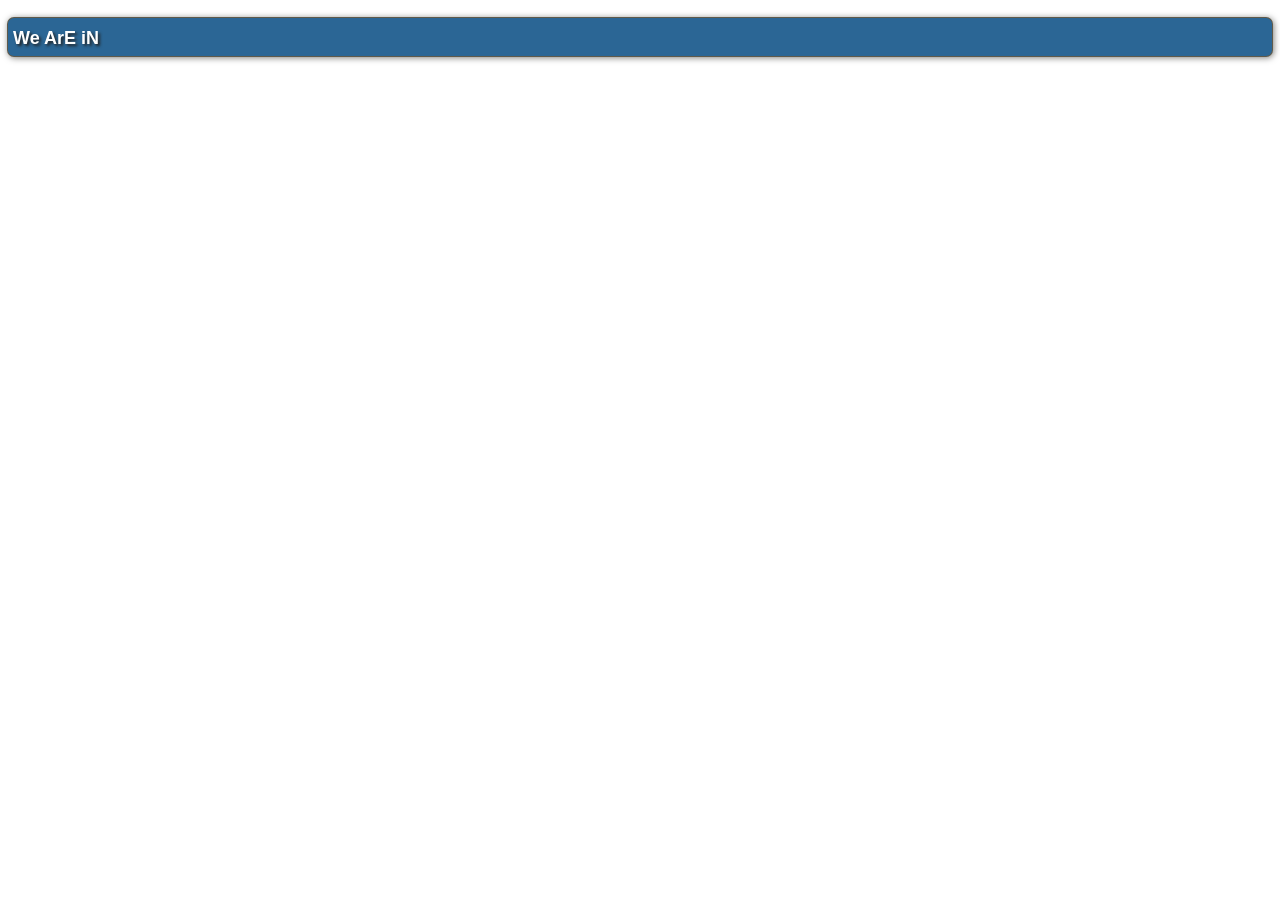
<file: web-server/resources/public/index.html>
<!DOCTYPE html>
<html>
  <head>
    <meta charset="UTF-8">
    <meta name="viewport" content="width=device-width, initial-scale=1">
    <link href="css/style.css" rel="stylesheet" type="text/css">
    <link rel="icon" href="https://clojurescript.org/images/cljs-logo-icon-32.png">
  </head>
  <body>
	  <h1>We ArE iN</h1>
  </body>
</html>
</file>
<file: web-server/resources/public/css/style.css>
body {
	Font: 0.875em/1.5em "Microsoft YaHei", "ptsans", "Arial", sans serif;
	font-size: 12px;
}

h1 {
	background: #2B6695;
	border-radius: 6px 6px 6px 6px;
	box-shadow: 0 0 0 1px #5F5A4B, 1px 1px 6px 1px rgba(10, 10, 0, 0.5);
	color: #FFFFFF;
	Font family: "Microsoft YaHei", "Tahoma", "boldface", Arial;
	font-size: 18px;
	font-weight: bold;
	height: 25px;
	line-height: 25px;
	margin: 18px 0 !important;
	padding: 8px 0 5px 5px;
	text-shadow: 2px 2px 3px #222222;
}

h2 {
	background: #2B6600;
	border-radius: 6px 6px 6px 6px;
	box-shadow: 0 0 0 1px #5F5A4B, 1px 1px 6px 1px rgba(10, 10, 0, 0.5);
	color: #FFFFFF;
	Font family: "Microsoft YaHei", "Tahoma", "boldface", Arial;
	font-size: 15px;
	font-weight: bold;
	height: 24px;
	line-height: 23px;
	margin: 12px 0 !important;
	padding: 5px 0 5px 10px;
	text-shadow: 2px 2px 3px #222222;
}

h3 {
	background: #5B9600;
	border-radius: 6px 6px 6px 6px;
	box-shadow: 0 0 0 1px #5F5A4B, 1px 1px 6px 1px rgba(10, 10, 0, 0.5);
	color: #FFFFFF;
	Font family: "Microsoft YaHei", "Tahoma", "boldface", Arial;
	font-size: 13px;
	font-weight: bold;
	height: 24px;
	line-height: 20px;
	margin: 12px 0 !important;
	padding: 5px 0 5px 10px;
	text-shadow: 2px 2px 3px #222222;
}
</file>
